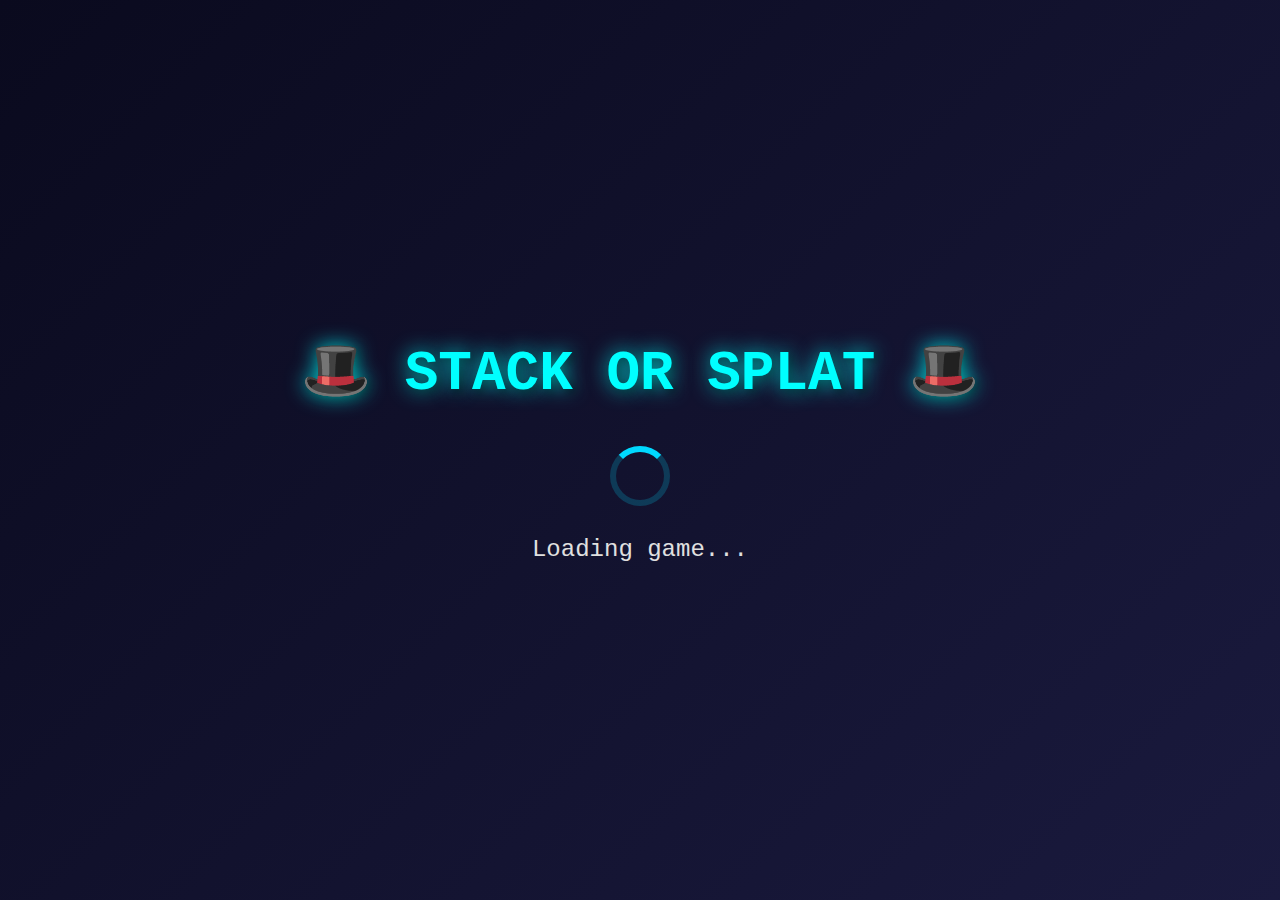
<file: index.html>
<!DOCTYPE html>
<html lang="en">
<head>
    <meta charset="UTF-8">
    <meta name="viewport" content="width=device-width, initial-scale=1.0">
    <title>Stack or Splat</title>
    <link rel="stylesheet" href="css/styles.css">

    <!-- GameDistribution SDK for Rewarded Ads -->
    <script src="https://html5.api.gamedistribution.com/main.min.js"></script>
</head>
<body>
    <!-- Loading Screen (aparece antes do menu) -->
    <div id="loadingScreen">
        <h1>🎩 STACK OR SPLAT 🎩</h1>
        <div class="loading-spinner"></div>
        <p>Loading game...</p>
    </div>

    <div id="menu" class="hidden">
        <h1>🎩 STACK OR SPLAT 🎩</h1>
        <button id="start1PBtn">🎮 1 Player</button>
        <button id="start2PBtn">👥 2 Players</button>
        <button id="instructionsBtn">📖 Instructions</button>
        <div id="instructions" class="hidden">
            <p><strong>1 Player Controls:</strong></p>
            <p>A D / ← → : Move</p>
            <p>W / ↑ / SPACE : Jump</p>
            <p><strong>2 Player Controls:</strong></p>
            <p>P1 (Blue): A D W</p>
            <p>P2 (Red): ← → ↑</p>
            <p>SPACE: Both jump together!</p>
            <p>P : Pause</p>
            <p><strong>Objective:</strong></p>
            <p>Collect coins and go as far as possible!</p>
            <p>Defeat enemies by jumping on them.</p>
            <p><strong>🎩 Hat System:</strong></p>
            <p>• Stack up to 5 hats for extra protection!</p>
            <p>• Each hit removes one hat from the top</p>
            <p>• No hats = Game Over!</p>
            <p>• Find hats on the map (~15% chance per chunk)</p>
            <p><strong>Modifiers (Random Mystery Boxes):</strong></p>
            <p><strong>Positive:</strong></p>
            <p>⬆️ Jump Boost • ⚡ Speed Boost • 🛡️ Shield</p>
            <p>⏫ Double Jump • 🧲 Magnet</p>
            <p><strong>Challenge:</strong></p>
            <p>🔄 Reverse Controls • ❄️ Icy Floor</p>
            <p>🔻 Tiny Player • ⬇️ Heavy</p>
            <p><strong>Dual Effect:</strong></p>
            <p>⚾ Bouncy • ⏰ Time Warp</p>
            <p><strong>Special (2P only):</strong></p>
            <p>🔀 Swap - Instantly swaps player positions!</p>
        </div>
    </div>

    <div id="hud" class="hidden">
        <div id="p1-hud">P1 🏆: <span id="p1-score">0</span> | 🎩 x<span id="p1-hat">1</span></div>
        <div id="p2-hud" style="display:none;">P2 🏆: <span id="p2-score">0</span> | 🎩 x<span id="p2-hat">1</span></div>
        <div>📏 Distance: <span id="distance">0</span>m</div>
    </div>

    <!-- Pause button (visible only during gameplay) -->
    <button id="pauseBtn" class="hidden">⏸️</button>

    <!-- Continue Modal (Rewarded Ad) -->
    <div id="continueModal" class="hidden">
        <div class="modal-content">
            <h2>💀 Continue?</h2>
            <p>Watch an ad to revive with 1 extra life!</p>
            <div class="modal-buttons">
                <button id="watchAdBtn" class="btn-watch-ad">📺 Watch Ad to Revive</button>
                <button id="giveUpBtn" class="btn-give-up">❌ Give Up</button>
            </div>
            <p class="ad-loading hidden">Loading ad...</p>
        </div>
    </div>

    <canvas id="gameCanvas"></canvas>

    <script type="module" src="js/main.js"></script>
</body>
</html>
</file>
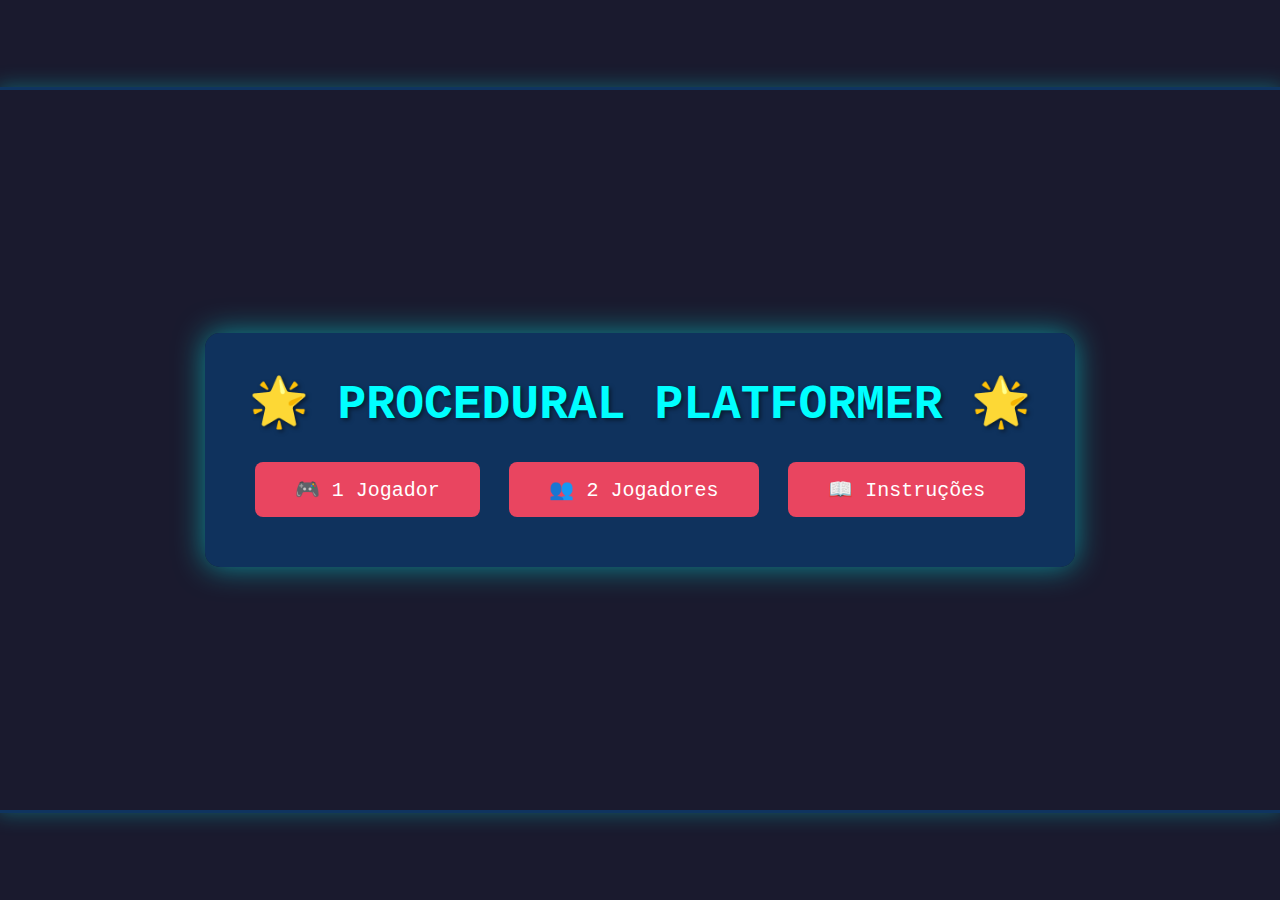
<file: procedural-platformer.html>
<!DOCTYPE html>
<html lang="pt-BR">
<head>
    <meta charset="UTF-8">
    <meta name="viewport" content="width=device-width, initial-scale=1.0">
    <title>Procedural Platformer</title>
    <style>
        * {
            margin: 0;
            padding: 0;
            box-sizing: border-box;
        }

        body {
            overflow: hidden;
            background: #1a1a2e;
            font-family: 'Courier New', monospace;
            display: flex;
            justify-content: center;
            align-items: center;
            height: 100vh;
        }

        #gameCanvas {
            border: 3px solid #0f3460;
            box-shadow: 0 0 20px rgba(0, 255, 255, 0.3);
            image-rendering: pixelated;
            image-rendering: crisp-edges;
        }

        #menu {
            position: absolute;
            background: rgba(15, 52, 96, 0.95);
            padding: 40px;
            border-radius: 15px;
            text-align: center;
            color: #eee;
            box-shadow: 0 0 30px rgba(0, 255, 255, 0.5);
        }

        #menu h1 {
            font-size: 48px;
            margin-bottom: 20px;
            color: #00ffff;
            text-shadow: 2px 2px 4px rgba(0, 0, 0, 0.5);
        }

        #menu button {
            background: #e94560;
            color: white;
            border: none;
            padding: 15px 40px;
            font-size: 20px;
            margin: 10px;
            cursor: pointer;
            border-radius: 8px;
            font-family: 'Courier New', monospace;
            transition: all 0.3s;
        }

        #menu button:hover {
            background: #ff6b81;
            transform: scale(1.05);
        }

        #seedInput {
            margin: 20px 0;
            padding: 10px;
            font-size: 16px;
            width: 200px;
            border: 2px solid #00ffff;
            background: rgba(255, 255, 255, 0.1);
            color: white;
            border-radius: 5px;
        }

        #instructions {
            margin-top: 20px;
            font-size: 14px;
            line-height: 1.6;
        }

        .hidden {
            display: none;
        }

        #hud {
            position: absolute;
            top: 20px;
            left: 20px;
            color: white;
            font-size: 20px;
            text-shadow: 2px 2px 4px rgba(0, 0, 0, 0.8);
            z-index: 10;
        }
    </style>
</head>
<body>
    <div id="menu">
        <h1>🌟 PROCEDURAL PLATFORMER 🌟</h1>
        <button id="start1PBtn">🎮 1 Jogador</button>
        <button id="start2PBtn">👥 2 Jogadores</button>
        <button id="instructionsBtn">📖 Instruções</button>
        <div id="instructions" class="hidden">
            <p><strong>Controles 1 Jogador:</strong></p>
            <p>A D / ← → : Mover</p>
            <p>W / ↑ / ESPAÇO : Pular</p>
            <p><strong>Controles 2 Jogadores:</strong></p>
            <p>P1 (Azul): A D W</p>
            <p>P2 (Vermelho): ← → ↑</p>
            <p>ESPAÇO: Ambos pulam juntos!</p>
            <p>P : Pausar</p>
            <p><strong>Objetivo:</strong></p>
            <p>Colete moedas e chegue o mais longe possível!</p>
            <p>Derrote inimigos pulando sobre eles.</p>
            <p>Evite contato lateral com inimigos!</p>
            <p><strong>Power-ups:</strong></p>
            <p>🔵 Azul: Pulo mais alto (10s)</p>
            <p>🟢 Verde: Velocidade aumentada (10s)</p>
        </div>
    </div>

    <div id="hud" class="hidden">
        <div id="p1-hud">P1 🏆: <span id="p1-score">0</span> | 💖: <span id="p1-lives">3</span></div>
        <div id="p2-hud" style="display:none;">P2 🏆: <span id="p2-score">0</span> | 💖: <span id="p2-lives">3</span></div>
        <div>📏 Distância: <span id="distance">0</span>m</div>
    </div>

    <canvas id="gameCanvas" width="1280" height="720"></canvas>

    <script>
        // ============================================
        // PRNG - Gerador de números pseudo-aleatórios determinístico
        // ============================================
        class Random {
            constructor(seed) {
                this.seed = seed >>> 0; // Garante uint32
            }

            // Mulberry32 - PRNG rápido e simples
            next() {
                let t = this.seed += 0x6D2B79F5;
                t = Math.imul(t ^ t >>> 15, t | 1);
                t ^= t + Math.imul(t ^ t >>> 7, t | 61);
                return ((t ^ t >>> 14) >>> 0) / 4294967296;
            }

            range(min, max) {
                return min + this.next() * (max - min);
            }

            int(min, max) {
                return Math.floor(this.range(min, max + 1));
            }

            choice(array) {
                return array[this.int(0, array.length - 1)];
            }
        }

        // ============================================
        // CONSTANTES E CONFIGURAÇÕES
        // ============================================
        const CONFIG = {
            GRAVITY: 0.6,
            JUMP_STRENGTH: -13,
            MOVE_SPEED: 5,
            FRICTION: 0.85,
            PLAYER_WIDTH: 24,
            PLAYER_HEIGHT: 32,
            TILE_SIZE: 32,
            CHUNK_WIDTH: 30, // tiles por chunk
            VIEW_DISTANCE: 3, // chunks à frente/atrás
            COIN_SIZE: 16,
            ENEMY_SIZE: 28,
            STOMP_THRESHOLD: 0.3, // Velocidade mínima para stomp
        };

        // ============================================
        // GAME STATE
        // ============================================
        const game = {
            canvas: document.getElementById('gameCanvas'),
            ctx: null,
            width: 1280,
            height: 720,
            state: 'menu', // 'menu', 'playing', 'paused', 'gameover'
            seed: 0,
            random: null,
            keys: {},
            camera: { x: 0, y: 0, targetX: 0 },
            player: null,
            player2: null,
            twoPlayerMode: false,
            chunks: new Map(),
            entities: [],
            coins: [],
            enemies: [],
            powerups: [],
            particles: [],
            floatingTexts: [],
            score: 0,
            lives: 3,
            distance: 0,
            difficulty: 0,
            stats: {
                coinsCollected: 0,
                enemiesDefeated: 0,
                powerupsCollected: 0,
                lastDistance: 0
            },
            lastTime: 0,
            deltaTime: 0,
            devMode: {
                enabled: false,
                noclip: false,
                showHitboxes: false,
                showGrid: false,
                showInfo: true,
                invincible: false,
                flySpeed: 10,
                timeScale: 1.0,
                gravityEnabled: true,
                keySequence: [],
                lastKeyTime: 0
            }
        };

        // ============================================
        // PLAYER
        // ============================================
        class Player {
            constructor(x, y, playerNumber = 1) {
                this.x = x;
                this.y = y;
                this.vx = 0;
                this.vy = 0;
                this.width = CONFIG.PLAYER_WIDTH;
                this.height = CONFIG.PLAYER_HEIGHT;
                this.grounded = false;
                this.jumping = false;
                this.invulnerable = false;
                this.invulnerableTime = 0;
                this.jumpBoost = 1;
                this.jumpBoostTime = 0;
                this.speedBoost = 1;
                this.speedBoostTime = 0;

                // Multiplayer: definir número do jogador e controles
                this.playerNumber = playerNumber;
                this.color = playerNumber === 1 ? '#00d9ff' : '#ff6b6b';
                this.controls = playerNumber === 1 ?
                    { left: 'a', right: 'd', up: 'w' } :
                    { left: 'ArrowLeft', right: 'ArrowRight', up: 'ArrowUp' };

                // Stats individuais por jogador
                this.lives = 3;
                this.score = 0;
            }

            update() {
                // Atualizar power-ups
                if (this.jumpBoostTime > 0) {
                    this.jumpBoostTime--;
                    if (this.jumpBoostTime <= 0) {
                        this.jumpBoost = 1;
                    }
                }

                if (this.speedBoostTime > 0) {
                    this.speedBoostTime--;
                    if (this.speedBoostTime <= 0) {
                        this.speedBoost = 1;
                    }
                }

                // DEV MODE: Controles especiais
                if (game.devMode.enabled && game.devMode.noclip) {
                    const flySpeed = game.devMode.flySpeed;

                    // Voo livre (ignora física)
                    this.vx = 0;
                    this.vy = 0;

                    if (game.keys[this.controls.left]) {
                        this.x -= flySpeed;
                    }
                    if (game.keys[this.controls.right]) {
                        this.x += flySpeed;
                    }
                    if (game.keys[this.controls.up]) {
                        this.y -= flySpeed;
                    }
                    if (game.keys['s'] || game.keys['ArrowDown']) {
                        this.y += flySpeed;
                    }

                    // Não aplicar gravidade ou colisões no noclip
                    return;
                }

                // Controles normais
                let moveSpeed = CONFIG.MOVE_SPEED * this.speedBoost;
                if (game.devMode.enabled) moveSpeed *= 2; // Velocidade dobrada em dev mode

                if (game.keys[this.controls.left]) {
                    this.vx = -moveSpeed;
                } else if (game.keys[this.controls.right]) {
                    this.vx = moveSpeed;
                } else {
                    this.vx *= CONFIG.FRICTION;
                }

                // Pulo individual (W ou Seta para cima)
                if (game.keys[this.controls.up] && this.grounded && !this.jumping) {
                    let jumpStrength = CONFIG.JUMP_STRENGTH * this.jumpBoost;
                    if (game.devMode.enabled) jumpStrength *= 1.5; // Super pulo em dev mode
                    this.vy = jumpStrength;
                    this.jumping = true;
                    this.grounded = false;
                }

                // Pulo conjunto (ESPAÇO faz ambos pularem)
                if (game.keys[' '] && this.grounded && !this.jumping) {
                    let jumpStrength = CONFIG.JUMP_STRENGTH * this.jumpBoost;
                    if (game.devMode.enabled) jumpStrength *= 1.5;
                    this.vy = jumpStrength;
                    this.jumping = true;
                    this.grounded = false;
                }

                if (!game.keys[this.controls.up] && !game.keys[' ']) {
                    this.jumping = false;
                }

                // Gravidade (pode ser desativada em dev mode)
                if (game.devMode.gravityEnabled) {
                    this.vy += CONFIG.GRAVITY;
                }

                // Limites de velocidade
                if (this.vy > 20) this.vy = 20;

                // Atualizar posição
                this.x += this.vx;
                this.y += this.vy;

                // Colisões com terreno
                this.grounded = false;
                this.handleCollisions();

                // Limites do mundo
                if (this.y > game.height + 100) {
                    this.die();
                }

                // Invulnerabilidade
                if (this.invulnerable) {
                    this.invulnerableTime--;
                    if (this.invulnerableTime <= 0) {
                        this.invulnerable = false;
                    }
                }

                // Atualizar distância e pontuar (baseado no jogador mais à direita)
                const rightmostX = game.twoPlayerMode && game.player2 ?
                    Math.max(game.player.x, game.player2.x) :
                    this.x;

                const newDistance = Math.floor(rightmostX / CONFIG.TILE_SIZE);
                if (newDistance > game.distance) {
                    const distanceDiff = newDistance - game.distance;
                    // Jogador mais à direita ganha os pontos de distância
                    if (game.twoPlayerMode && game.player2) {
                        if (game.player.x > game.player2.x) {
                            game.player.score += distanceDiff;
                        } else {
                            game.player2.score += distanceDiff;
                        }
                    } else {
                        this.score += distanceDiff;
                    }
                    game.distance = newDistance;
                }
                game.difficulty = Math.floor(game.distance / 100); // Aumenta a cada 100 tiles
            }

            handleCollisions() {
                const startChunk = Math.floor((this.x - 200) / (CONFIG.CHUNK_WIDTH * CONFIG.TILE_SIZE));
                const endChunk = Math.floor((this.x + 200) / (CONFIG.CHUNK_WIDTH * CONFIG.TILE_SIZE));

                for (let chunkIdx = startChunk; chunkIdx <= endChunk; chunkIdx++) {
                    const chunk = game.chunks.get(chunkIdx);
                    if (!chunk) continue;

                    chunk.platforms.forEach(platform => {
                        if (this.intersects(platform)) {
                            // Detectar de que lado veio a colisão
                            const overlapLeft = (this.x + this.width) - platform.x;
                            const overlapRight = (platform.x + platform.width) - this.x;
                            const overlapTop = (this.y + this.height) - platform.y;
                            const overlapBottom = (platform.y + platform.height) - this.y;

                            const minOverlap = Math.min(overlapLeft, overlapRight, overlapTop, overlapBottom);

                            // Colisão vertical
                            if (minOverlap === overlapTop && this.vy > 0) {
                                this.y = platform.y - this.height;
                                this.vy = 0;
                                this.grounded = true;
                            }
                            // Head bump
                            else if (minOverlap === overlapBottom && this.vy < 0) {
                                this.y = platform.y + platform.height;
                                this.vy = 0;
                            }
                            // Colisão horizontal
                            else if (minOverlap === overlapLeft) {
                                this.x = platform.x - this.width;
                                this.vx = 0;
                            }
                            else if (minOverlap === overlapRight) {
                                this.x = platform.x + platform.width;
                                this.vx = 0;
                            }
                        }
                    });
                }
            }

            intersects(rect) {
                return this.x < rect.x + rect.width &&
                       this.x + this.width > rect.x &&
                       this.y < rect.y + rect.height &&
                       this.y + this.height > rect.y;
            }

            takeDamage() {
                if (this.invulnerable) return;
                if (game.devMode.enabled && game.devMode.invincible) return; // Dev Mode: invencível

                this.lives--;

                // Atualizar HUD apropriado
                if (this.playerNumber === 1) {
                    document.getElementById('p1-lives').textContent = this.lives;
                } else {
                    document.getElementById('p2-lives').textContent = this.lives;
                }

                if (this.lives <= 0) {
                    this.die();
                } else {
                    this.invulnerable = true;
                    this.invulnerableTime = 90; // 1.5 segundos a 60fps
                    this.vy = CONFIG.JUMP_STRENGTH * 0.7;
                }
            }

            die() {
                if (game.devMode.enabled && game.devMode.invincible) return; // Dev Mode: não morre

                // Em modo 2 jogadores, verificar se o outro ainda está vivo
                if (game.twoPlayerMode) {
                    const otherPlayer = this.playerNumber === 1 ? game.player2 : game.player;
                    if (otherPlayer && otherPlayer.lives > 0) {
                        // Outro jogador ainda vivo, não game over
                        console.log(`Player ${this.playerNumber} morreu, mas Player ${otherPlayer.playerNumber} continua!`);
                        this.lives = 0;
                        // Jogador morto continua no jogo mas não pode mais ser controlado
                        return;
                    }
                }

                // Game over (modo 1P ou ambos morreram em 2P)
                game.state = 'gameover';
                showGameOver();
            }

            draw(ctx) {
                // Efeito de piscar quando invulnerável
                if (this.invulnerable && Math.floor(this.invulnerableTime / 5) % 2 === 0) {
                    return;
                }

                const screenX = this.x - game.camera.x;
                const screenY = this.y - game.camera.y;

                // Aura de power-up
                if (this.jumpBoostTime > 0) {
                    ctx.fillStyle = 'rgba(0, 217, 255, 0.3)';
                    ctx.shadowColor = '#00d9ff';
                    ctx.shadowBlur = 10;
                    ctx.fillRect(screenX - 2, screenY - 2, this.width + 4, this.height + 4);
                    ctx.shadowBlur = 0;
                }
                if (this.speedBoostTime > 0) {
                    ctx.fillStyle = 'rgba(0, 255, 136, 0.3)';
                    ctx.shadowColor = '#00ff88';
                    ctx.shadowBlur = 10;
                    ctx.fillRect(screenX - 2, screenY - 2, this.width + 4, this.height + 4);
                    ctx.shadowBlur = 0;
                }

                // Corpo do jogador (cor baseada no número do jogador)
                ctx.fillStyle = this.color;
                ctx.fillRect(screenX, screenY, this.width, this.height);

                // Olhos
                ctx.fillStyle = '#ffffff';
                ctx.fillRect(screenX + 6, screenY + 8, 4, 4);
                ctx.fillRect(screenX + 14, screenY + 8, 4, 4);

                // Pupilas
                ctx.fillStyle = '#000000';
                ctx.fillRect(screenX + 8, screenY + 9, 2, 2);
                ctx.fillRect(screenX + 16, screenY + 9, 2, 2);

                // Boca - oval quando pulando/caindo
                ctx.fillStyle = '#000000';
                if (!this.grounded || Math.abs(this.vy) > 0.5) {
                    // Boca oval (aberta) - usando ellipse
                    ctx.beginPath();
                    ctx.ellipse(
                        screenX + 12,  // centro X
                        screenY + 20,  // centro Y
                        4,             // raio X
                        6,             // raio Y (maior = mais oval)
                        0, 0, Math.PI * 2
                    );
                    ctx.fill();
                } else {
                    // Boca normal (linha)
                    ctx.fillRect(screenX + 8, screenY + 18, 8, 2);
                }
            }
        }

        // ============================================
        // ENEMY
        // ============================================
        class Enemy {
            constructor(x, y, platformWidth, platformY) {
                this.x = x;
                this.y = y;
                this.width = CONFIG.ENEMY_SIZE;
                this.height = CONFIG.ENEMY_SIZE;
                this.vx = 1.5;
                this.vy = 0;
                this.platformX = x;
                this.platformWidth = platformWidth;
                this.platformY = platformY; // Guardar Y da plataforma
                this.alive = true;
                this.grounded = false;
            }

            update() {
                if (!this.alive) return;

                // Detectar borda antes de cair (edge detection)
                const checkDistance = 5; // pixels à frente para verificar
                const futureX = this.vx > 0 ? this.x + this.width + checkDistance : this.x - checkDistance;
                const futureY = this.y + this.height + 5; // Um pouco abaixo dos pés

                // Verificar se há chão à frente
                let hasGroundAhead = false;
                const startChunk = Math.floor((futureX - 50) / (CONFIG.CHUNK_WIDTH * CONFIG.TILE_SIZE));
                const endChunk = Math.floor((futureX + 50) / (CONFIG.CHUNK_WIDTH * CONFIG.TILE_SIZE));

                for (let chunkIdx = startChunk; chunkIdx <= endChunk; chunkIdx++) {
                    const chunk = game.chunks.get(chunkIdx);
                    if (!chunk) continue;

                    for (let platform of chunk.platforms) {
                        // Verificar se há plataforma à frente e abaixo dos pés
                        if (futureX > platform.x &&
                            futureX < platform.x + platform.width &&
                            futureY > platform.y - 10 &&
                            futureY < platform.y + platform.height) {
                            hasGroundAhead = true;
                            break;
                        }
                    }
                    if (hasGroundAhead) break;
                }

                // Virar se não houver chão à frente (evitar cair)
                if (!hasGroundAhead) {
                    this.vx *= -1;
                }

                // Movimento horizontal
                this.x += this.vx;

                // Patrulha na plataforma (inverter direção nas bordas)
                if (this.x <= this.platformX || this.x + this.width >= this.platformX + this.platformWidth) {
                    this.vx *= -1;
                    this.x = Math.max(this.platformX, Math.min(this.x, this.platformX + this.platformWidth - this.width));
                }

                // Gravidade
                this.vy += CONFIG.GRAVITY;
                this.y += this.vy;

                // Colisão com plataformas
                this.grounded = false;
                this.handlePlatformCollisions();

                // Limitar vy
                if (this.vy > 10) this.vy = 10;

                // Remover se cair do mundo
                if (this.y > game.height + 100) {
                    this.alive = false;
                }

                // Colisão com Player 1
                if (this.intersects(game.player)) {
                    // Detectar stomp (jogador caindo sobre o inimigo)
                    if (game.player.vy > CONFIG.STOMP_THRESHOLD &&
                        game.player.y + game.player.height < this.y + this.height * 0.5) {
                        this.alive = false;
                        game.player.vy = CONFIG.JUMP_STRENGTH * 0.5; // Mini bounce

                        // Adicionar pontos por derrotar inimigo
                        game.player.score += 50;
                        game.stats.enemiesDefeated++;
                        createFloatingText('+50', this.x + this.width / 2, this.y, '#ffff00');

                        createParticles(this.x + this.width / 2, this.y + this.height / 2, '#ff6b6b', 8);
                    } else {
                        // Jogador toma dano
                        game.player.takeDamage();
                    }
                }

                // Colisão com Player 2 (se existir)
                if (game.player2 && this.alive && this.intersects(game.player2)) {
                    // Detectar stomp (jogador caindo sobre o inimigo)
                    if (game.player2.vy > CONFIG.STOMP_THRESHOLD &&
                        game.player2.y + game.player2.height < this.y + this.height * 0.5) {
                        this.alive = false;
                        game.player2.vy = CONFIG.JUMP_STRENGTH * 0.5; // Mini bounce

                        // Adicionar pontos por derrotar inimigo
                        game.player2.score += 50;
                        game.stats.enemiesDefeated++;
                        createFloatingText('+50', this.x + this.width / 2, this.y, '#ffff00');

                        createParticles(this.x + this.width / 2, this.y + this.height / 2, '#ff6b6b', 8);
                    } else {
                        // Jogador toma dano
                        game.player2.takeDamage();
                    }
                }

            }

            handlePlatformCollisions() {
                const startChunk = Math.floor((this.x - 200) / (CONFIG.CHUNK_WIDTH * CONFIG.TILE_SIZE));
                const endChunk = Math.floor((this.x + 200) / (CONFIG.CHUNK_WIDTH * CONFIG.TILE_SIZE));

                for (let chunkIdx = startChunk; chunkIdx <= endChunk; chunkIdx++) {
                    const chunk = game.chunks.get(chunkIdx);
                    if (!chunk) continue;

                    chunk.platforms.forEach(platform => {
                        if (this.intersectsPlatform(platform)) {
                            const overlapLeft = (this.x + this.width) - platform.x;
                            const overlapRight = (platform.x + platform.width) - this.x;
                            const overlapTop = (this.y + this.height) - platform.y;
                            const overlapBottom = (platform.y + platform.height) - this.y;

                            const minOverlap = Math.min(overlapLeft, overlapRight, overlapTop, overlapBottom);

                            // Colisão de cima (pousar na plataforma)
                            if (minOverlap === overlapTop && this.vy >= 0) {
                                this.y = platform.y - this.height;
                                this.vy = 0;
                                this.grounded = true;
                            }
                        }
                    });
                }
            }

            intersectsPlatform(platform) {
                return this.x < platform.x + platform.width &&
                       this.x + this.width > platform.x &&
                       this.y < platform.y + platform.height &&
                       this.y + this.height > platform.y;
            }

            intersects(player) {
                return this.x < player.x + player.width &&
                       this.x + this.width > player.x &&
                       this.y < player.y + player.height &&
                       this.y + this.height > player.y;
            }

            draw(ctx) {
                if (!this.alive) return;

                const screenX = this.x - game.camera.x;
                const screenY = this.y - game.camera.y;

                // Corpo do inimigo (vermelho)
                ctx.fillStyle = '#ff6b6b';
                ctx.fillRect(screenX, screenY, this.width, this.height);

                // Olhos
                ctx.fillStyle = '#ffffff';
                ctx.fillRect(screenX + 6, screenY + 8, 4, 6);
                ctx.fillRect(screenX + 18, screenY + 8, 4, 6);

                // Pupilas
                ctx.fillStyle = '#000000';
                ctx.fillRect(screenX + 8, screenY + 10, 2, 2);
                ctx.fillRect(screenX + 20, screenY + 10, 2, 2);

                // Dentes
                ctx.fillStyle = '#ffffff';
                for (let i = 0; i < 4; i++) {
                    ctx.fillRect(screenX + 6 + i * 4, screenY + 20, 3, 4);
                }
            }
        }

        // ============================================
        // COIN
        // ============================================
        class Coin {
            constructor(x, y) {
                this.x = x;
                this.y = y;
                this.width = CONFIG.COIN_SIZE;
                this.height = CONFIG.COIN_SIZE;
                this.collected = false;
                this.rotation = 0;
            }

            update() {
                if (this.collected) return;

                this.rotation += 0.05;

                // Colisão com Player 1
                if (this.intersects(game.player)) {
                    this.collected = true;
                    game.player.score += 10;
                    game.stats.coinsCollected++;
                    createFloatingText('+10', this.x + this.width / 2, this.y, '#ffd700');
                    createParticles(this.x + this.width / 2, this.y + this.height / 2, '#ffd700', 6);
                }

                // Colisão com Player 2 (se existir)
                if (game.player2 && !this.collected && this.intersects(game.player2)) {
                    this.collected = true;
                    game.player2.score += 10;
                    game.stats.coinsCollected++;
                    createFloatingText('+10', this.x + this.width / 2, this.y, '#ffd700');
                    createParticles(this.x + this.width / 2, this.y + this.height / 2, '#ffd700', 6);
                }
            }

            intersects(player) {
                return this.x < player.x + player.width &&
                       this.x + this.width > player.x &&
                       this.y < player.y + player.height &&
                       this.y + this.height > player.y;
            }

            draw(ctx) {
                if (this.collected) return;

                const screenX = this.x - game.camera.x + this.width / 2;
                const screenY = this.y - game.camera.y + this.height / 2;

                ctx.save();
                ctx.translate(screenX, screenY);
                ctx.rotate(this.rotation);

                // Moeda dourada
                ctx.fillStyle = '#ffd700';
                ctx.fillRect(-this.width / 2, -this.height / 2, this.width, this.height);

                // Brilho
                ctx.fillStyle = '#ffed4e';
                ctx.fillRect(-this.width / 3, -this.height / 3, this.width / 1.5, this.height / 1.5);

                ctx.restore();
            }
        }

        // ============================================
        // POWER-UP
        // ============================================
        class PowerUp {
            constructor(x, y, type) {
                this.x = x;
                this.y = y;
                this.width = 20;
                this.height = 20;
                this.type = type; // 'jump' ou 'speed'
                this.collected = false;
                this.rotation = 0;
                this.pulseTime = 0;
            }

            update() {
                if (this.collected) return;

                this.rotation += 0.03;
                this.pulseTime += 0.1;

                // Colisão com Player 1
                if (this.intersects(game.player)) {
                    this.collected = true;
                    this.applyEffect(game.player);

                    // Adicionar pontos por coletar power-up
                    game.player.score += 25;
                    game.stats.powerupsCollected++;

                    const color = this.type === 'jump' ? '#00d9ff' : '#00ff88';
                    createFloatingText('+25', this.x + this.width / 2, this.y, color);
                    createParticles(this.x + this.width / 2, this.y + this.height / 2, color, 12);
                }

                // Colisão com Player 2 (se existir)
                if (game.player2 && !this.collected && this.intersects(game.player2)) {
                    this.collected = true;
                    this.applyEffect(game.player2);

                    // Adicionar pontos por coletar power-up
                    game.player2.score += 25;
                    game.stats.powerupsCollected++;

                    const color = this.type === 'jump' ? '#00d9ff' : '#00ff88';
                    createFloatingText('+25', this.x + this.width / 2, this.y, color);
                    createParticles(this.x + this.width / 2, this.y + this.height / 2, color, 12);
                }
            }

            applyEffect(player) {
                if (this.type === 'jump') {
                    // Aumentar força do pulo por 10 segundos
                    player.jumpBoost = 1.4; // 40% mais forte
                    player.jumpBoostTime = 600; // 10 segundos a 60fps
                } else if (this.type === 'speed') {
                    // Aumentar velocidade por 10 segundos
                    player.speedBoost = 1.5; // 50% mais rápido
                    player.speedBoostTime = 600; // 10 segundos a 60fps
                }
            }

            intersects(player) {
                return this.x < player.x + player.width &&
                       this.x + this.width > player.x &&
                       this.y < player.y + player.height &&
                       this.y + this.height > player.y;
            }

            draw(ctx) {
                if (this.collected) return;

                const screenX = this.x - game.camera.x + this.width / 2;
                const screenY = this.y - game.camera.y + this.height / 2;

                // Efeito de pulso
                const pulse = 1 + Math.sin(this.pulseTime) * 0.2;
                const size = this.width * pulse;

                ctx.save();
                ctx.translate(screenX, screenY);
                ctx.rotate(this.rotation);

                // Cor baseada no tipo
                if (this.type === 'jump') {
                    // Azul brilhante
                    ctx.fillStyle = '#00d9ff';
                    ctx.shadowColor = '#00d9ff';
                    ctx.shadowBlur = 15;
                } else {
                    // Verde brilhante
                    ctx.fillStyle = '#00ff88';
                    ctx.shadowColor = '#00ff88';
                    ctx.shadowBlur = 15;
                }

                // Desenhar círculo
                ctx.beginPath();
                ctx.arc(0, 0, size / 2, 0, Math.PI * 2);
                ctx.fill();

                // Anel interno
                ctx.fillStyle = 'rgba(255, 255, 255, 0.6)';
                ctx.beginPath();
                ctx.arc(0, 0, size / 3, 0, Math.PI * 2);
                ctx.fill();

                ctx.restore();
            }
        }

        // ============================================
        // FLOATING TEXT (Feedback de Pontos)
        // ============================================
        class FloatingText {
            constructor(text, x, y, color) {
                this.text = text;
                this.x = x;
                this.y = y;
                this.vy = -2; // Sobe
                this.life = 60; // 1 segundo a 60fps
                this.maxLife = 60;
                this.color = color;
            }

            update() {
                this.y += this.vy;
                this.life--;
            }

            draw(ctx) {
                const screenX = this.x - game.camera.x;
                const screenY = this.y - game.camera.y;
                const alpha = this.life / this.maxLife;

                ctx.save();
                ctx.font = 'bold 20px monospace';
                ctx.fillStyle = this.color;
                ctx.strokeStyle = '#000000';
                ctx.lineWidth = 3;
                ctx.globalAlpha = alpha;

                // Contorno
                ctx.strokeText(this.text, screenX, screenY);
                // Texto
                ctx.fillText(this.text, screenX, screenY);

                ctx.restore();
            }
        }

        // Helper para criar textos flutuantes
        function createFloatingText(text, x, y, color) {
            game.floatingTexts.push(new FloatingText(text, x, y, color));
        }

        // ============================================
        // PARTICLE
        // ============================================
        class Particle {
            constructor(x, y, color) {
                this.x = x;
                this.y = y;
                this.vx = (Math.random() - 0.5) * 6;
                this.vy = (Math.random() - 0.5) * 6 - 2;
                this.life = 30;
                this.maxLife = 30;
                this.color = color;
                this.size = Math.random() * 4 + 2;
            }

            update() {
                this.x += this.vx;
                this.y += this.vy;
                this.vy += 0.3;
                this.life--;
            }

            draw(ctx) {
                const screenX = this.x - game.camera.x;
                const screenY = this.y - game.camera.y;
                const alpha = this.life / this.maxLife;

                ctx.fillStyle = this.color;
                ctx.globalAlpha = alpha;
                ctx.fillRect(screenX, screenY, this.size, this.size);
                ctx.globalAlpha = 1;
            }
        }

        // ============================================
        // HELPERS DE COLISÃO (para geração de itens)
        // ============================================

        // Verifica se dois retângulos se sobrepõem (AABB collision)
        function checkOverlap(x1, y1, w1, h1, x2, y2, w2, h2, margin = 10) {
            return !(x1 + w1 + margin < x2 ||
                     x2 + w2 + margin < x1 ||
                     y1 + h1 + margin < y2 ||
                     y2 + h2 + margin < y1);
        }

        // Verifica se um item pode ser colocado sem colidir com existentes
        function canPlaceItem(newX, newY, newW, newH, existingItems) {
            for (let item of existingItems) {
                const itemW = item.width || item.size || CONFIG.COIN_SIZE;
                const itemH = item.height || item.size || CONFIG.COIN_SIZE;

                if (checkOverlap(newX, newY, newW, newH, item.x, item.y, itemW, itemH)) {
                    return false;
                }
            }
            return true;
        }

        // ============================================
        // CHUNK (Geração Procedural)
        // ============================================
        class Chunk {
            constructor(index, random) {
                this.index = index;
                this.x = index * CONFIG.CHUNK_WIDTH * CONFIG.TILE_SIZE;
                this.platforms = [];
                this.coins = [];
                this.enemies = [];
                this.powerups = [];

                this.generate(random);
            }

            generate(rng) {
                const tileSize = CONFIG.TILE_SIZE;
                const chunkWidth = CONFIG.CHUNK_WIDTH * tileSize;
                const startX = this.x;

                // Dificuldade baseada no índice do chunk
                const difficulty = Math.min(this.index / 10, 3);

                // Dificuldade progressiva para tamanho das plataformas
                // Reduz de 8 tiles até 1.5x o tamanho do jogador ao longo de 20 chunks
                const minPlatformSize = CONFIG.PLAYER_WIDTH * 1.5; // 36 pixels (1.5x jogador)
                const maxPlatformSize = tileSize * 8; // 256 pixels
                const progressionRate = Math.min(this.index / 20, 1); // 0 a 1 ao longo de 20 chunks (mais rápido!)

                // Interpolar entre max e min baseado na progressão
                const currentMaxSize = maxPlatformSize - (maxPlatformSize - minPlatformSize) * progressionRate;
                const currentMinSize = Math.max(minPlatformSize, tileSize * 3 - (tileSize * 1.5 * progressionRate));

                // Gerar terreno base
                let lastHeight = game.height - 150 - rng.range(-50, 50);
                let x = startX;

                while (x < startX + chunkWidth) {
                    // Tamanho do próximo platô (progressivamente menor)
                    const plateauWidth = Math.max(
                        minPlatformSize,
                        rng.range(currentMinSize, currentMaxSize)
                    );

                    // Criar plataforma
                    const platform = {
                        x: x,
                        y: lastHeight,
                        width: plateauWidth,
                        height: tileSize * 3,
                        type: 'ground'
                    };

                    // Verificar se não colide com a plataforma anterior (casos extremos de altura)
                    let canPlace = true;
                    if (this.platforms.length > 0) {
                        const lastPlatform = this.platforms[this.platforms.length - 1];
                        // Apenas verificar se estão muito próximas horizontalmente
                        if (Math.abs(platform.x - lastPlatform.x) < plateauWidth + lastPlatform.width) {
                            if (checkOverlap(
                                platform.x, platform.y, platform.width, platform.height,
                                lastPlatform.x, lastPlatform.y, lastPlatform.width, lastPlatform.height,
                                0 // Sem margem, apenas detectar overlap real
                            )) {
                                // Se colidir, ajustar altura para não sobrepor
                                if (lastHeight < lastPlatform.y) {
                                    lastHeight = lastPlatform.y - tileSize * 4; // Forçar ficar acima
                                } else {
                                    lastHeight = lastPlatform.y + lastPlatform.height + tileSize; // Forçar ficar abaixo
                                }
                                platform.y = lastHeight;
                            }
                        }
                    }

                    this.platforms.push(platform);

                    // Array para rastrear itens nesta plataforma (evitar colisões)
                    const platformItems = [];

                    // Adicionar inimigo primeiro (começa no chunk 1, 50% de chance)
                    let hasEnemy = false;
                    if (rng.next() > 0.5 && this.index >= 1 && plateauWidth > CONFIG.ENEMY_SIZE * 2) {
                        const enemyX = x + plateauWidth / 2 - CONFIG.ENEMY_SIZE / 2;
                        const enemyY = lastHeight - CONFIG.ENEMY_SIZE;
                        const enemy = new Enemy(enemyX, enemyY, plateauWidth, lastHeight);
                        this.enemies.push(enemy);
                        // Adicionar ao rastreador de colisões
                        platformItems.push({
                            x: enemyX,
                            y: enemyY,
                            width: CONFIG.ENEMY_SIZE,
                            height: CONFIG.ENEMY_SIZE
                        });
                        hasEnemy = true;
                    }

                    // Adicionar moedas na plataforma (evitando inimigo)
                    if (rng.next() > 0.5) {
                        const numCoins = rng.int(2, 5);
                        let coinsPlaced = 0;

                        // Tentar colocar moedas
                        for (let i = 0; i < numCoins && coinsPlaced < numCoins; i++) {
                            // Se tem inimigo, evitar centro (usar laterais)
                            let coinX;
                            if (hasEnemy) {
                                // Dividir plataforma em zonas laterais
                                const zone = i % 2; // Alterna entre esquerda e direita
                                if (zone === 0) {
                                    // Zona esquerda (0-40%)
                                    coinX = x + rng.range(CONFIG.COIN_SIZE, plateauWidth * 0.4);
                                } else {
                                    // Zona direita (60-100%)
                                    coinX = x + rng.range(plateauWidth * 0.6, plateauWidth - CONFIG.COIN_SIZE);
                                }
                            } else {
                                // Sem inimigo, distribuir uniformemente
                                coinX = x + (i + 1) * (plateauWidth / (numCoins + 1));
                            }

                            const coinY = lastHeight - tileSize * 2;

                            // Verificar se não colide com outros itens
                            if (canPlaceItem(coinX, coinY, CONFIG.COIN_SIZE, CONFIG.COIN_SIZE, platformItems)) {
                                const coin = new Coin(coinX, coinY);
                                this.coins.push(coin);
                                platformItems.push({
                                    x: coinX,
                                    y: coinY,
                                    width: CONFIG.COIN_SIZE,
                                    height: CONFIG.COIN_SIZE
                                });
                                coinsPlaced++;
                            }
                        }
                    }

                    x += plateauWidth;

                    // Gap entre plataformas
                    const gap = rng.range(
                        tileSize * (2 + difficulty * 0.5),
                        tileSize * (4 + difficulty)
                    );
                    x += gap;

                    // Próxima altura (limitada para ser alcançável)
                    const maxHeightDiff = tileSize * 2; // Diferença máxima de altura
                    lastHeight += rng.range(-maxHeightDiff, maxHeightDiff);

                    // Limites de altura
                    lastHeight = Math.max(game.height / 3, Math.min(game.height - 100, lastHeight));
                }

                // Adicionar algumas plataformas flutuantes (sem sobreposição)
                if (rng.next() > 0.6) {
                    const numFloating = rng.int(1, 3);
                    let floatingAttempts = 0;
                    let floatingPlaced = 0;

                    while (floatingPlaced < numFloating && floatingAttempts < numFloating * 5) {
                        const floatingX = startX + rng.range(tileSize * 5, chunkWidth - tileSize * 5);
                        const floatingY = game.height * 0.3 + rng.range(0, game.height * 0.3);
                        const floatingWidth = tileSize * rng.int(3, 6);

                        const newFloating = {
                            x: floatingX,
                            y: floatingY,
                            width: floatingWidth,
                            height: tileSize,
                            type: 'floating'
                        };

                        // Verificar se não colide com outras plataformas
                        let collides = false;
                        for (let platform of this.platforms) {
                            // Adicionar margem de segurança de 20px
                            if (checkOverlap(
                                newFloating.x, newFloating.y, newFloating.width, newFloating.height,
                                platform.x, platform.y, platform.width, platform.height,
                                20
                            )) {
                                collides = true;
                                break;
                            }
                        }

                        if (!collides) {
                            this.platforms.push(newFloating);
                            floatingPlaced++;

                            // Adicionar apenas 1 item por plataforma flutuante
                            // Escolher aleatoriamente: moeda OU nada (50% de chance)
                            if (rng.next() > 0.5) {
                                const itemX = floatingX + floatingWidth / 2 - CONFIG.COIN_SIZE / 2;
                                const itemY = floatingY - tileSize * 1.5;

                                // Sempre moeda em plataforma flutuante
                                this.coins.push(new Coin(itemX, itemY));
                            }
                        }

                        floatingAttempts++;
                    }
                }

                // Adicionar power-ups raramente (15% de chance por chunk)
                if (rng.next() > 0.85 && this.index > 0) {
                    // Criar lista de todos os itens já colocados (para verificar colisões)
                    const allItems = [];

                    // Adicionar todas as moedas
                    this.coins.forEach(coin => {
                        allItems.push({
                            x: coin.x,
                            y: coin.y,
                            width: CONFIG.COIN_SIZE,
                            height: CONFIG.COIN_SIZE
                        });
                    });

                    // Adicionar todos os inimigos
                    this.enemies.forEach(enemy => {
                        allItems.push({
                            x: enemy.x,
                            y: enemy.y,
                            width: CONFIG.ENEMY_SIZE,
                            height: CONFIG.ENEMY_SIZE
                        });
                    });

                    // Tentar encontrar uma plataforma válida (sem inimigos)
                    if (this.platforms.length > 0) {
                        let attempts = 0;
                        let placed = false;

                        while (attempts < 5 && !placed) {
                            const platform = this.platforms[rng.int(0, this.platforms.length - 1)];

                            // Escolher tipo de power-up aleatoriamente
                            const type = rng.next() > 0.5 ? 'jump' : 'speed';
                            const powerupX = platform.x + platform.width / 2 - 10;
                            const powerupY = platform.y - 40;

                            // Verificar se não colide com outros itens
                            if (canPlaceItem(powerupX, powerupY, 20, 20, allItems)) {
                                this.powerups.push(new PowerUp(powerupX, powerupY, type));
                                placed = true;
                            }

                            attempts++;
                        }
                    }
                }
            }

            draw(ctx) {
                this.platforms.forEach(platform => {
                    const screenX = platform.x - game.camera.x;
                    const screenY = platform.y - game.camera.y;

                    // Cor baseada no tipo
                    if (platform.type === 'floating') {
                        ctx.fillStyle = '#8b5cf6';
                    } else {
                        ctx.fillStyle = '#2ecc71';
                    }

                    ctx.fillRect(screenX, screenY, platform.width, platform.height);

                    // Borda superior mais clara
                    ctx.fillStyle = platform.type === 'floating' ? '#a78bfa' : '#52d681';
                    ctx.fillRect(screenX, screenY, platform.width, 4);
                });
            }
        }

        // ============================================
        // GERAÇÃO E GESTÃO DE CHUNKS
        // ============================================
        function updateChunks() {
            // No modo 2 jogadores, considerar o jogador mais à direita
            let referenceX = game.player.x;
            if (game.twoPlayerMode && game.player2 && game.player2.lives > 0) {
                referenceX = Math.max(game.player.x, game.player2.x);
            }

            const playerChunk = Math.floor(referenceX / (CONFIG.CHUNK_WIDTH * CONFIG.TILE_SIZE));

            // Gerar chunks à frente e atrás
            for (let i = playerChunk - CONFIG.VIEW_DISTANCE; i <= playerChunk + CONFIG.VIEW_DISTANCE; i++) {
                if (!game.chunks.has(i)) {
                    // Criar seed única para este chunk baseada na seed global
                    const chunkRandom = new Random(game.seed + i * 1000);
                    const chunk = new Chunk(i, chunkRandom);
                    game.chunks.set(i, chunk);

                    // Adicionar entidades do chunk às listas globais
                    game.coins.push(...chunk.coins);
                    game.enemies.push(...chunk.enemies);
                    game.powerups.push(...chunk.powerups);
                }
            }

            // Remover chunks muito distantes (culling)
            const chunksToRemove = [];
            game.chunks.forEach((chunk, index) => {
                if (Math.abs(index - playerChunk) > CONFIG.VIEW_DISTANCE + 2) {
                    chunksToRemove.push(index);
                }
            });

            chunksToRemove.forEach(index => {
                const chunk = game.chunks.get(index);
                // Remover entidades do chunk
                game.coins = game.coins.filter(c => !chunk.coins.includes(c));
                game.enemies = game.enemies.filter(e => !chunk.enemies.includes(e));
                game.powerups = game.powerups.filter(p => !chunk.powerups.includes(p));
                game.chunks.delete(index);
            });
        }

        // ============================================
        // CAMERA
        // ============================================
        function updateCamera() {
            // Modo 2 jogadores: seguir o jogador mais à direita
            if (game.twoPlayerMode && game.player2) {
                const rightmostX = Math.max(game.player.x, game.player2.x);
                game.camera.targetX = rightmostX - game.width / 3;
            } else {
                // Modo 1 jogador: seguir o jogador normalmente
                game.camera.targetX = game.player.x - game.width / 3;
            }

            game.camera.x += (game.camera.targetX - game.camera.x) * 0.1;

            // Limitar câmera para não mostrar área negativa
            if (game.camera.x < 0) game.camera.x = 0;

            // Camera Y fixa
            game.camera.y = 0;
        }

        // ============================================
        // PARALLAX BACKGROUND
        // ============================================
        function drawBackground(ctx) {
            // Camada 1 - Mais distante (montanhas)
            const parallax1 = game.camera.x * 0.2;
            ctx.fillStyle = '#2c3e50';
            for (let i = -1; i < 6; i++) {
                const x = i * 300 - (parallax1 % 300);
                ctx.beginPath();
                ctx.moveTo(x, game.height);
                ctx.lineTo(x + 150, game.height - 200);
                ctx.lineTo(x + 300, game.height);
                ctx.fill();
            }

            // Camada 2 - Meio (colinas)
            const parallax2 = game.camera.x * 0.4;
            ctx.fillStyle = '#34495e';
            for (let i = -1; i < 8; i++) {
                const x = i * 200 - (parallax2 % 200);
                ctx.beginPath();
                ctx.moveTo(x, game.height);
                ctx.lineTo(x + 100, game.height - 120);
                ctx.lineTo(x + 200, game.height);
                ctx.fill();
            }

            // Camada 3 - Frente (árvores)
            const parallax3 = game.camera.x * 0.7;
            ctx.fillStyle = '#27ae60';
            for (let i = -1; i < 15; i++) {
                const x = i * 100 - (parallax3 % 100);
                ctx.fillRect(x + 40, game.height - 80, 20, 80);
                ctx.fillStyle = '#229954';
                ctx.beginPath();
                ctx.arc(x + 50, game.height - 80, 30, 0, Math.PI * 2);
                ctx.fill();
                ctx.fillStyle = '#27ae60';
            }
        }

        // ============================================
        // PARTICLES
        // ============================================
        function createParticles(x, y, color, count) {
            for (let i = 0; i < count; i++) {
                game.particles.push(new Particle(x, y, color));
            }
        }

        // ============================================
        // GAME LOOP
        // ============================================
        function gameLoop(currentTime) {
            requestAnimationFrame(gameLoop);

            if (game.state !== 'playing') return;

            // Delta time
            game.deltaTime = currentTime - game.lastTime;
            game.lastTime = currentTime;

            // Update
            updateChunks();
            game.player.update();
            if (game.twoPlayerMode && game.player2) {
                game.player2.update();
            }
            game.coins.forEach(coin => coin.update());
            game.enemies.forEach(enemy => enemy.update());
            game.powerups.forEach(powerup => powerup.update());
            game.particles.forEach(particle => particle.update());
            game.floatingTexts.forEach(text => text.update());

            // Remover partículas e textos mortos
            game.particles = game.particles.filter(p => p.life > 0);
            game.floatingTexts = game.floatingTexts.filter(t => t.life > 0);

            // Atualizar HUD
            document.getElementById('p1-score').textContent = game.player.score;
            if (game.twoPlayerMode && game.player2) {
                document.getElementById('p2-score').textContent = game.player2.score;
            }
            document.getElementById('distance').textContent = game.distance;

            updateCamera();

            // Draw
            const ctx = game.ctx;

            // Background
            ctx.fillStyle = '#87ceeb';
            ctx.fillRect(0, 0, game.width, game.height);

            drawBackground(ctx);

            // Chunks (terreno)
            game.chunks.forEach(chunk => chunk.draw(ctx));

            // Entities
            game.coins.forEach(coin => coin.draw(ctx));
            game.enemies.forEach(enemy => enemy.draw(ctx));
            game.powerups.forEach(powerup => powerup.draw(ctx));
            game.particles.forEach(particle => particle.draw(ctx));

            // Players
            game.player.draw(ctx);
            if (game.twoPlayerMode && game.player2) {
                game.player2.draw(ctx);
            }

            // Floating texts (por cima de tudo)
            game.floatingTexts.forEach(text => text.draw(ctx));

            // Dev Mode UI (por cima de absolutamente tudo)
            drawDevModeUI(ctx);

            // Debug info (desativado)
            // ctx.fillStyle = 'white';
            // ctx.font = '16px monospace';
            // ctx.fillText(`Chunks: ${game.chunks.size}`, 10, game.height - 60);
        }

        // ============================================
        // MENU E CONTROLES
        // ============================================
        document.getElementById('start1PBtn').addEventListener('click', () => startGame(false));
        document.getElementById('start2PBtn').addEventListener('click', () => startGame(true));
        document.getElementById('instructionsBtn').addEventListener('click', () => {
            const instructions = document.getElementById('instructions');
            instructions.classList.toggle('hidden');
        });

        function startGame(twoPlayerMode = false) {
            // Gerar seed aleatório
            game.seed = Math.floor(Math.random() * 1000000);
            console.log('Seed:', game.seed);

            // Definir modo de jogo
            game.twoPlayerMode = twoPlayerMode;

            // Inicializar random
            game.random = new Random(game.seed);

            // Esconder menu
            document.getElementById('menu').classList.add('hidden');
            document.getElementById('hud').classList.remove('hidden');

            // Inicializar jogo
            game.chunks.clear();
            game.coins = [];
            game.enemies = [];
            game.powerups = [];
            game.particles = [];
            game.floatingTexts = [];
            game.score = 0;
            game.lives = 3;
            game.distance = 0;
            game.difficulty = 0;
            game.stats = {
                coinsCollected: 0,
                enemiesDefeated: 0,
                powerupsCollected: 0,
                lastDistance: 0
            };

            // Criar jogador(es)
            game.player = new Player(100, 100, 1);

            if (twoPlayerMode) {
                game.player2 = new Player(150, 100, 2);
                document.getElementById('p2-hud').style.display = 'block';
                console.log('Modo 2 jogadores ativado!');
            } else {
                game.player2 = null;
                document.getElementById('p2-hud').style.display = 'none';
            }

            // Criar plataforma inicial sob os jogadores (chunk -1)
            const startChunk = {
                index: -1,
                x: -CONFIG.CHUNK_WIDTH * CONFIG.TILE_SIZE,
                platforms: [{
                    x: 0,
                    y: game.height - 100,
                    width: 300,
                    height: CONFIG.TILE_SIZE * 3,
                    type: 'ground'
                }],
                coins: [],
                enemies: [],
                powerups: [],
                draw: function(ctx) {
                    this.platforms.forEach(platform => {
                        const screenX = platform.x - game.camera.x;
                        const screenY = platform.y - game.camera.y;
                        ctx.fillStyle = '#2ecc71';
                        ctx.fillRect(screenX, screenY, platform.width, platform.height);
                    });
                }
            };
            game.chunks.set(-1, startChunk);

            // Atualizar HUD
            document.getElementById('p1-score').textContent = game.player.score;
            document.getElementById('p1-lives').textContent = game.player.lives;
            if (twoPlayerMode) {
                document.getElementById('p2-score').textContent = game.player2.score;
                document.getElementById('p2-lives').textContent = game.player2.lives;
            }
            document.getElementById('distance').textContent = game.distance;

            // Iniciar loop
            game.state = 'playing';
            game.lastTime = performance.now();
        }

        function showGameOver() {
            game.state = 'gameover';

            const menu = document.getElementById('menu');

            if (game.twoPlayerMode) {
                // Modo 2 jogadores: mostrar pontuação individual e total
                const p1Score = game.player.score;
                const p2Score = game.player2.score;
                const totalScore = p1Score + p2Score;

                // Calcular pontos de cada categoria (estatísticas globais)
                const coinPoints = game.stats.coinsCollected * 10;
                const enemyPoints = game.stats.enemiesDefeated * 50;
                const powerupPoints = game.stats.powerupsCollected * 25;
                const distancePoints = game.distance;

                menu.innerHTML = `
                    <h1>GAME OVER</h1>
                    <div style="text-align: left; display: inline-block; margin: 20px 0;">
                        <p style="font-size: 18px; margin: 10px 0;"><strong>📊 Breakdown da Pontuação:</strong></p>
                        <p style="font-size: 16px; margin: 8px 0;">💰 Moedas: ${game.stats.coinsCollected} × 10 = ${coinPoints} pts</p>
                        <p style="font-size: 16px; margin: 8px 0;">👹 Inimigos: ${game.stats.enemiesDefeated} × 50 = ${enemyPoints} pts</p>
                        <p style="font-size: 16px; margin: 8px 0;">⚡ Power-ups: ${game.stats.powerupsCollected} × 25 = ${powerupPoints} pts</p>
                        <p style="font-size: 16px; margin: 8px 0;">📏 Distância: ${game.distance}m = ${distancePoints} pts</p>
                        <hr style="margin: 15px 0; border-color: #00ffff;">
                        <p style="font-size: 20px; margin: 10px 0; color: #00d9ff;"><strong>🎮 Player 1: ${p1Score} pontos</strong></p>
                        <p style="font-size: 20px; margin: 10px 0; color: #ff6b6b;"><strong>🎮 Player 2: ${p2Score} pontos</strong></p>
                        <hr style="margin: 15px 0; border-color: #00ffff;">
                        <p style="font-size: 24px; margin: 10px 0; color: #00ffff;"><strong>🏆 TOTAL: ${totalScore} pontos</strong></p>
                    </div>
                    <button onclick="location.reload()">Jogar Novamente</button>
                `;
            } else {
                // Modo 1 jogador: mostrar pontuação única
                const coinPoints = game.stats.coinsCollected * 10;
                const enemyPoints = game.stats.enemiesDefeated * 50;
                const powerupPoints = game.stats.powerupsCollected * 25;
                const distancePoints = game.distance;

                menu.innerHTML = `
                    <h1>GAME OVER</h1>
                    <div style="text-align: left; display: inline-block; margin: 20px 0;">
                        <p style="font-size: 18px; margin: 10px 0;"><strong>📊 Breakdown da Pontuação:</strong></p>
                        <p style="font-size: 16px; margin: 8px 0;">💰 Moedas: ${game.stats.coinsCollected} × 10 = ${coinPoints} pts</p>
                        <p style="font-size: 16px; margin: 8px 0;">👹 Inimigos: ${game.stats.enemiesDefeated} × 50 = ${enemyPoints} pts</p>
                        <p style="font-size: 16px; margin: 8px 0;">⚡ Power-ups: ${game.stats.powerupsCollected} × 25 = ${powerupPoints} pts</p>
                        <p style="font-size: 16px; margin: 8px 0;">📏 Distância: ${game.distance}m = ${distancePoints} pts</p>
                        <hr style="margin: 15px 0; border-color: #00ffff;">
                        <p style="font-size: 22px; margin: 10px 0; color: #00ffff;"><strong>🏆 TOTAL: ${game.player.score} pontos</strong></p>
                    </div>
                    <button onclick="location.reload()">Jogar Novamente</button>
                `;
            }

            menu.classList.remove('hidden');
            document.getElementById('hud').classList.add('hidden');
        }

        // ============================================
        // DEV MODE - Funções
        // ============================================

        function toggleDevMode() {
            game.devMode.enabled = !game.devMode.enabled;

            if (game.devMode.enabled) {
                console.log('🛠️ DEV MODE ATIVADO');
                // Ativar invencibilidade e noclip por padrão
                game.devMode.invincible = true;
                game.devMode.noclip = true;
                game.devMode.showHitboxes = false;
                game.devMode.showGrid = false;
            } else {
                console.log('DEV MODE DESATIVADO');
                game.devMode.noclip = false;
                game.devMode.invincible = false;
                game.devMode.gravityEnabled = true;
            }
        }

        function handleDevModeKeys(key) {
            if (!game.devMode.enabled) return;

            switch(key.toLowerCase()) {
                case 'h': // Toggle Hitboxes
                    game.devMode.showHitboxes = !game.devMode.showHitboxes;
                    console.log('Hitboxes:', game.devMode.showHitboxes ? 'ON' : 'OFF');
                    break;

                case 'g': // Toggle Gravity
                    game.devMode.gravityEnabled = !game.devMode.gravityEnabled;
                    console.log('Gravidade:', game.devMode.gravityEnabled ? 'ON' : 'OFF');
                    break;

                case 'f': // Toggle Noclip/Fly
                    game.devMode.noclip = !game.devMode.noclip;
                    console.log('Voo/Noclip:', game.devMode.noclip ? 'ON' : 'OFF');
                    break;

                case 'i': // Toggle Invincible
                    game.devMode.invincible = !game.devMode.invincible;
                    console.log('Invencível:', game.devMode.invincible ? 'ON' : 'OFF');
                    break;

                case 'm': // Teleport forward
                    game.player.x += 500;
                    console.log('Teleport +500px');
                    break;

                case 'r': // Reset position
                    game.player.x = 100;
                    game.player.y = 100;
                    console.log('Posição resetada');
                    break;

                case 'n': // Force generate next chunk
                    const nextChunk = Math.floor(game.player.x / (CONFIG.CHUNK_WIDTH * CONFIG.TILE_SIZE)) + 1;
                    if (!game.chunks.has(nextChunk)) {
                        const chunkRandom = new Random(game.seed + nextChunk * 1000);
                        const chunk = new Chunk(nextChunk, chunkRandom);
                        game.chunks.set(nextChunk, chunk);
                        game.coins.push(...chunk.coins);
                        game.enemies.push(...chunk.enemies);
                        game.powerups.push(...chunk.powerups);
                        console.log('Chunk', nextChunk, 'gerado manualmente');
                    }
                    break;

                case 'b': // Toggle grid
                    game.devMode.showGrid = !game.devMode.showGrid;
                    console.log('Grid:', game.devMode.showGrid ? 'ON' : 'OFF');
                    break;

                case '=':
                case '+': // Increase speed
                    game.devMode.flySpeed = Math.min(30, game.devMode.flySpeed + 2);
                    console.log('Velocidade de voo:', game.devMode.flySpeed);
                    break;

                case '-':
                case '_': // Decrease speed
                    game.devMode.flySpeed = Math.max(2, game.devMode.flySpeed - 2);
                    console.log('Velocidade de voo:', game.devMode.flySpeed);
                    break;
            }
        }

        function drawDevModeUI(ctx) {
            if (!game.devMode.enabled) return;

            // Painel de informações
            if (game.devMode.showInfo) {
                ctx.save();

                // Fundo do painel (aumentado para 330 de altura)
                ctx.fillStyle = 'rgba(0, 0, 0, 0.8)';
                ctx.fillRect(10, 10, 300, 330);

                // Borda
                ctx.strokeStyle = '#00ffff';
                ctx.lineWidth = 2;
                ctx.strokeRect(10, 10, 300, 330);

                // Texto
                ctx.fillStyle = '#00ffff';
                ctx.font = 'bold 16px monospace';
                ctx.fillText('🛠️ DEV MODE ATIVO', 20, 35);

                ctx.strokeStyle = '#00ffff';
                ctx.beginPath();
                ctx.moveTo(20, 45);
                ctx.lineTo(290, 45);
                ctx.stroke();

                ctx.fillStyle = '#ffffff';
                ctx.font = '12px monospace';
                let y = 65;
                const lineHeight = 18;

                ctx.fillText(`Pos: (${Math.floor(game.player.x)}, ${Math.floor(game.player.y)})`, 20, y); y += lineHeight;
                ctx.fillText(`Vel: (${game.player.vx.toFixed(1)}, ${game.player.vy.toFixed(1)})`, 20, y); y += lineHeight;
                ctx.fillText(`Chunk: ${Math.floor(game.player.x / (CONFIG.CHUNK_WIDTH * CONFIG.TILE_SIZE))}`, 20, y); y += lineHeight;
                ctx.fillText(`Chunks Loaded: ${game.chunks.size}`, 20, y); y += lineHeight;
                ctx.fillText(`Enemies: ${game.enemies.filter(e => e.alive).length}/${game.enemies.length}`, 20, y); y += lineHeight;
                ctx.fillText(`Coins: ${game.coins.filter(c => !c.collected).length}/${game.coins.length}`, 20, y); y += lineHeight;
                ctx.fillText(`Powerups: ${game.powerups.filter(p => !p.collected).length}/${game.powerups.length}`, 20, y); y += lineHeight;

                y += 10;
                ctx.strokeStyle = '#555555';
                ctx.beginPath();
                ctx.moveTo(20, y - 5);
                ctx.lineTo(290, y - 5);
                ctx.stroke();

                ctx.fillStyle = game.devMode.noclip ? '#00ff00' : '#ff0000';
                ctx.fillText(`[F] Voo: ${game.devMode.noclip ? 'ON' : 'OFF'}`, 20, y); y += lineHeight;

                ctx.fillStyle = game.devMode.invincible ? '#00ff00' : '#ff0000';
                ctx.fillText(`[I] Invencível: ${game.devMode.invincible ? 'ON' : 'OFF'}`, 20, y); y += lineHeight;

                ctx.fillStyle = game.devMode.gravityEnabled ? '#00ff00' : '#ff0000';
                ctx.fillText(`[G] Gravidade: ${game.devMode.gravityEnabled ? 'ON' : 'OFF'}`, 20, y); y += lineHeight;

                ctx.fillStyle = game.devMode.showHitboxes ? '#00ff00' : '#ff0000';
                ctx.fillText(`[H] Hitboxes: ${game.devMode.showHitboxes ? 'ON' : 'OFF'}`, 20, y); y += lineHeight;

                ctx.fillStyle = game.devMode.showGrid ? '#00ff00' : '#ff0000';
                ctx.fillText(`[B] Grid: ${game.devMode.showGrid ? 'ON' : 'OFF'}`, 20, y); y += lineHeight;

                y += 10;
                ctx.fillStyle = '#ffff00';
                ctx.fillText(`[M] Teleport  [R] Reset`, 20, y); y += lineHeight;
                ctx.fillText(`[+/-] Speed (${game.devMode.flySpeed})`, 20, y); y += lineHeight;
                ctx.fillText(`[F3] Exit Dev Mode`, 20, y);

                ctx.restore();
            }

            // Desenhar grid
            if (game.devMode.showGrid) {
                ctx.save();
                ctx.strokeStyle = 'rgba(255, 255, 0, 0.2)';
                ctx.lineWidth = 1;

                // Grid vertical (chunks)
                const startChunk = Math.floor(game.camera.x / (CONFIG.CHUNK_WIDTH * CONFIG.TILE_SIZE));
                const endChunk = startChunk + 5;

                for (let i = startChunk; i <= endChunk; i++) {
                    const x = i * CONFIG.CHUNK_WIDTH * CONFIG.TILE_SIZE - game.camera.x;
                    ctx.beginPath();
                    ctx.moveTo(x, 0);
                    ctx.lineTo(x, game.height);
                    ctx.stroke();

                    // Número do chunk
                    ctx.fillStyle = 'rgba(255, 255, 0, 0.5)';
                    ctx.font = '20px monospace';
                    ctx.fillText(`Chunk ${i}`, x + 10, 30);
                }

                ctx.restore();
            }

            // Desenhar hitboxes
            if (game.devMode.showHitboxes) {
                ctx.save();
                ctx.lineWidth = 2;

                // Player hitbox
                ctx.strokeStyle = '#00ffff';
                ctx.strokeRect(
                    game.player.x - game.camera.x,
                    game.player.y - game.camera.y,
                    game.player.width,
                    game.player.height
                );

                // Enemies hitboxes
                game.enemies.filter(e => e.alive).forEach(enemy => {
                    ctx.strokeStyle = '#ff0000';
                    ctx.strokeRect(
                        enemy.x - game.camera.x,
                        enemy.y - game.camera.y,
                        enemy.width,
                        enemy.height
                    );
                });

                // Coins hitboxes
                game.coins.filter(c => !c.collected).forEach(coin => {
                    ctx.strokeStyle = '#ffff00';
                    ctx.strokeRect(
                        coin.x - game.camera.x,
                        coin.y - game.camera.y,
                        coin.width,
                        coin.height
                    );
                });

                // Powerups hitboxes
                game.powerups.filter(p => !p.collected).forEach(powerup => {
                    ctx.strokeStyle = '#00ff00';
                    ctx.strokeRect(
                        powerup.x - game.camera.x,
                        powerup.y - game.camera.y,
                        powerup.width,
                        powerup.height
                    );
                });

                // Platforms hitboxes
                game.chunks.forEach(chunk => {
                    chunk.platforms.forEach(platform => {
                        ctx.strokeStyle = '#ffffff';
                        ctx.globalAlpha = 0.3;
                        ctx.strokeRect(
                            platform.x - game.camera.x,
                            platform.y - game.camera.y,
                            platform.width,
                            platform.height
                        );
                    });
                });

                ctx.restore();
            }
        }

        // Controles de teclado
        document.addEventListener('keydown', (e) => {
            game.keys[e.key] = true;

            // Detectar F3 para toggle dev mode
            if (e.key === 'F3') {
                e.preventDefault();
                toggleDevMode();
                return;
            }

            // Detectar sequência D-E-V
            const now = Date.now();
            if (now - game.devMode.lastKeyTime > 1000) {
                game.devMode.keySequence = [];
            }
            game.devMode.keySequence.push(e.key.toUpperCase());
            game.devMode.lastKeyTime = now;

            if (game.devMode.keySequence.join('') === 'DEV') {
                toggleDevMode();
                game.devMode.keySequence = [];
                return;
            }

            // Comandos de dev mode
            handleDevModeKeys(e.key);

            // Pause
            if (e.key === 'p' || e.key === 'P') {
                if (game.state === 'playing') {
                    game.state = 'paused';
                    const menu = document.getElementById('menu');
                    menu.innerHTML = `
                        <h1>PAUSADO</h1>
                        <button onclick="resumeGame()">Continuar</button>
                        <button onclick="location.reload()">Menu Principal</button>
                    `;
                    menu.classList.remove('hidden');
                }
            }
        });

        document.addEventListener('keyup', (e) => {
            game.keys[e.key] = false;
        });

        window.resumeGame = function() {
            game.state = 'playing';
            document.getElementById('menu').classList.add('hidden');
            game.lastTime = performance.now();
        };

        // ============================================
        // INICIALIZAÇÃO
        // ============================================
        window.addEventListener('load', () => {
            game.ctx = game.canvas.getContext('2d');
            game.canvas.width = game.width;
            game.canvas.height = game.height;

            // Começar o loop (mesmo no menu, para possíveis animações)
            requestAnimationFrame(gameLoop);
        });
    </script>
</body>
</html>
</file>
<file: css/styles.css>
* {
    margin: 0;
    padding: 0;
    box-sizing: border-box;
}

body {
    overflow: hidden;
    background: #000;
    margin: 0;
    padding: 0;
    font-family: 'Courier New', monospace;
}

/* ============================================
   LOADING SCREEN
   ============================================ */
#loadingScreen {
    position: fixed;
    top: 0;
    left: 0;
    width: 100vw;
    height: 100vh;
    background: linear-gradient(135deg, #0a0a1e 0%, #1a1a3e 100%);
    display: flex;
    flex-direction: column;
    align-items: center;
    justify-content: center;
    z-index: 9999;
    color: white;
}

#loadingScreen.hidden {
    display: none !important;
}

#loadingScreen h1 {
    font-size: clamp(28px, 6vw, 56px);
    margin-bottom: 40px;
    color: #00ffff;
    text-shadow: 0 0 20px rgba(0, 255, 255, 0.8),
                 3px 3px 8px rgba(0, 0, 0, 0.7);
    animation: pulse 2s infinite;
}

#loadingScreen p {
    font-size: clamp(16px, 2.5vw, 24px);
    color: #e0e0e0;
    margin-top: 30px;
    animation: pulse 2s infinite;
}

.loading-spinner {
    width: 60px;
    height: 60px;
    border: 6px solid rgba(0, 217, 255, 0.2);
    border-top: 6px solid #00d9ff;
    border-radius: 50%;
    animation: spin 1s linear infinite;
}

@keyframes spin {
    0% { transform: rotate(0deg); }
    100% { transform: rotate(360deg); }
}

#gameCanvas {
    position: fixed;
    top: 0;
    left: 0;
    width: 100vw !important;
    height: 100vh !important;
    image-rendering: pixelated;
    image-rendering: crisp-edges;
    display: block;
}

#menu {
    position: fixed;
    top: 50%;
    left: 50%;
    transform: translate(-50%, -50%);
    background: linear-gradient(135deg, rgba(20, 60, 140, 0.95) 0%, rgba(30, 80, 180, 0.95) 100%);
    padding: 40px;
    border-radius: 20px;
    text-align: center;
    color: #fff;
    box-shadow: 0 0 40px rgba(0, 217, 255, 0.7), inset 0 0 20px rgba(255, 255, 255, 0.1);
    border: 3px solid rgba(0, 217, 255, 0.8);
    max-width: 90vw;
    max-height: 90vh;
    overflow-y: auto;
    z-index: 1000;
    backdrop-filter: blur(15px);
}

#menu h1 {
    font-size: clamp(24px, 5vw, 48px);
    margin-bottom: 20px;
    color: #00ffff;
    text-shadow: 0 0 10px rgba(0, 255, 255, 0.8),
                 3px 3px 6px rgba(0, 0, 0, 0.7),
                 0 0 20px rgba(0, 180, 255, 0.5);
}

#menu button {
    background: linear-gradient(135deg, #ff3366 0%, #ff6b81 100%);
    color: white;
    border: 3px solid rgba(255, 255, 255, 0.3);
    padding: clamp(10px, 2vh, 15px) clamp(20px, 4vw, 40px);
    font-size: clamp(14px, 2vw, 20px);
    margin: 10px;
    cursor: pointer;
    border-radius: 12px;
    font-family: 'Courier New', monospace;
    font-weight: bold;
    transition: all 0.3s;
    box-shadow: 0 4px 15px rgba(255, 51, 102, 0.4),
                inset 0 0 10px rgba(255, 255, 255, 0.1);
    text-shadow: 0 2px 4px rgba(0, 0, 0, 0.3);
}

#menu button:hover {
    background: linear-gradient(135deg, #ff6b81 0%, #ff88aa 100%);
    transform: scale(1.08) translateY(-2px);
    box-shadow: 0 6px 20px rgba(255, 107, 129, 0.6),
                inset 0 0 15px rgba(255, 255, 255, 0.2);
    border-color: rgba(255, 255, 255, 0.5);
}

#seedInput {
    margin: 20px 0;
    padding: 10px;
    font-size: 16px;
    width: 200px;
    border: 2px solid #00ffff;
    background: rgba(255, 255, 255, 0.1);
    color: white;
    border-radius: 5px;
}

#instructions {
    margin-top: 20px;
    font-size: clamp(12px, 1.5vw, 14px);
    line-height: 1.6;
}

.hidden {
    display: none;
}

#hud {
    position: fixed;
    top: 15px;
    right: 15px;
    color: white;
    font-size: clamp(14px, 1.8vw, 18px);
    font-weight: bold;
    z-index: 100;
    background: linear-gradient(135deg, rgba(10, 10, 30, 0.85) 0%, rgba(20, 20, 50, 0.85) 100%);
    padding: 12px 20px;
    border-radius: 15px;
    border: 3px solid rgba(0, 217, 255, 0.7);
    backdrop-filter: blur(8px);
    text-align: right;
    line-height: 1.6;
    box-shadow: 0 0 20px rgba(0, 217, 255, 0.4),
                inset 0 0 15px rgba(0, 217, 255, 0.1);
    text-shadow: 0 2px 4px rgba(0, 0, 0, 0.5);
}

#hud > div {
    margin: 5px 0;
}

#pauseBtn {
    position: fixed;
    top: 15px;
    left: 15px;
    width: 50px;
    height: 50px;
    background: rgba(0, 0, 0, 0.75);
    border: 2px solid rgba(0, 217, 255, 0.5);
    border-radius: 10px;
    color: white;
    font-size: 24px;
    cursor: pointer;
    z-index: 100;
    backdrop-filter: blur(5px);
    transition: all 0.3s;
    display: flex;
    align-items: center;
    justify-content: center;
}

#pauseBtn:hover {
    background: rgba(0, 217, 255, 0.3);
    transform: scale(1.1);
    border-color: rgba(0, 217, 255, 0.8);
}

/* ============================================
   CONTINUE MODAL (REWARDED ADS)
   ============================================ */
#continueModal {
    position: fixed;
    top: 0;
    left: 0;
    width: 100vw;
    height: 100vh;
    background: rgba(0, 0, 0, 0.85);
    backdrop-filter: blur(10px);
    display: flex;
    align-items: center;
    justify-content: center;
    z-index: 2000;
    animation: fadeIn 0.3s ease-in-out;
}

/* IMPORTANTE: Garantir que modal começa escondido */
#continueModal.hidden {
    display: none !important;
    visibility: hidden !important;
    opacity: 0 !important;
    pointer-events: none !important;
}

#continueModal .modal-content {
    background: linear-gradient(135deg, #1e3c72 0%, #2a5298 100%);
    padding: 40px;
    border-radius: 20px;
    text-align: center;
    color: white;
    box-shadow: 0 0 50px rgba(0, 217, 255, 0.6);
    border: 3px solid rgba(0, 217, 255, 0.8);
    max-width: 90vw;
    animation: slideIn 0.4s ease-out;
}

#continueModal h2 {
    font-size: clamp(28px, 5vw, 48px);
    margin-bottom: 20px;
    color: #ff6b6b;
    text-shadow: 2px 2px 8px rgba(0, 0, 0, 0.5);
}

#continueModal p {
    font-size: clamp(16px, 2.5vw, 24px);
    margin-bottom: 30px;
    color: #e0e0e0;
}

#continueModal .modal-buttons {
    display: flex;
    flex-direction: column;
    gap: 15px;
    align-items: center;
}

#continueModal .btn-watch-ad {
    background: linear-gradient(135deg, #4CAF50 0%, #45a049 100%);
    color: white;
    border: 3px solid #66bb6a;
    padding: 18px 40px;
    font-size: clamp(16px, 2.5vw, 22px);
    font-weight: bold;
    cursor: pointer;
    border-radius: 12px;
    font-family: 'Courier New', monospace;
    transition: all 0.3s;
    box-shadow: 0 4px 15px rgba(76, 175, 80, 0.4);
    min-width: 280px;
}

#continueModal .btn-watch-ad:hover {
    background: linear-gradient(135deg, #66bb6a 0%, #4CAF50 100%);
    transform: scale(1.05);
    box-shadow: 0 6px 20px rgba(76, 175, 80, 0.6);
}

#continueModal .btn-give-up {
    background: linear-gradient(135deg, #666 0%, #555 100%);
    color: white;
    border: 3px solid #888;
    padding: 12px 30px;
    font-size: clamp(14px, 2vw, 18px);
    cursor: pointer;
    border-radius: 10px;
    font-family: 'Courier New', monospace;
    transition: all 0.3s;
    box-shadow: 0 2px 10px rgba(0, 0, 0, 0.3);
    min-width: 200px;
}

#continueModal .btn-give-up:hover {
    background: linear-gradient(135deg, #f44336 0%, #d32f2f 100%);
    border-color: #ff6b6b;
    transform: scale(1.05);
    box-shadow: 0 4px 15px rgba(244, 67, 54, 0.4);
}

#continueModal .ad-loading {
    font-size: clamp(14px, 2vw, 18px);
    color: #ffeb3b;
    margin-top: 20px;
    animation: pulse 1.5s infinite;
}

@keyframes fadeIn {
    from { opacity: 0; }
    to { opacity: 1; }
}

@keyframes slideIn {
    from {
        transform: translateY(-50px);
        opacity: 0;
    }
    to {
        transform: translateY(0);
        opacity: 1;
    }
}

@keyframes pulse {
    0%, 100% { opacity: 1; }
    50% { opacity: 0.5; }
}

/* ============================================
   AUDIO SETTINGS PANEL
   ============================================ */
#audioSettings {
    margin-top: 20px;
    padding: 20px;
    background: rgba(10, 10, 30, 0.7);
    border-radius: 15px;
    border: 2px solid rgba(0, 217, 255, 0.5);
}

#audioSettings h3 {
    font-size: clamp(18px, 3vw, 24px);
    margin-bottom: 20px;
    color: #00ffff;
    text-shadow: 0 0 10px rgba(0, 255, 255, 0.6);
}

.volume-control {
    display: flex;
    align-items: center;
    justify-content: space-between;
    margin: 15px 0;
    gap: 10px;
}

.volume-control label {
    font-size: clamp(12px, 1.8vw, 16px);
    color: #e0e0e0;
    min-width: 140px;
    text-align: left;
}

.volume-control input[type="range"] {
    flex: 1;
    height: 8px;
    background: rgba(255, 255, 255, 0.2);
    border-radius: 5px;
    outline: none;
    -webkit-appearance: none;
}

.volume-control input[type="range"]::-webkit-slider-thumb {
    -webkit-appearance: none;
    width: 20px;
    height: 20px;
    background: linear-gradient(135deg, #00d9ff 0%, #00a3ff 100%);
    border-radius: 50%;
    cursor: pointer;
    box-shadow: 0 0 10px rgba(0, 217, 255, 0.8);
    transition: all 0.2s;
}

.volume-control input[type="range"]::-webkit-slider-thumb:hover {
    transform: scale(1.2);
    box-shadow: 0 0 15px rgba(0, 217, 255, 1);
}

.volume-control input[type="range"]::-moz-range-thumb {
    width: 20px;
    height: 20px;
    background: linear-gradient(135deg, #00d9ff 0%, #00a3ff 100%);
    border-radius: 50%;
    cursor: pointer;
    box-shadow: 0 0 10px rgba(0, 217, 255, 0.8);
    transition: all 0.2s;
    border: none;
}

.volume-control input[type="range"]::-moz-range-thumb:hover {
    transform: scale(1.2);
    box-shadow: 0 0 15px rgba(0, 217, 255, 1);
}

.volume-control span {
    font-size: clamp(12px, 1.8vw, 16px);
    color: #00ffff;
    font-weight: bold;
    min-width: 50px;
    text-align: right;
}

.mute-btn {
    background: linear-gradient(135deg, #ffaa00 0%, #ff8800 100%) !important;
    margin-top: 10px;
}

.mute-btn:hover {
    background: linear-gradient(135deg, #ffcc00 0%, #ffaa00 100%) !important;
}

#closeAudioBtn {
    background: linear-gradient(135deg, #666 0%, #555 100%) !important;
    margin-top: 5px;
}

#closeAudioBtn:hover {
    background: linear-gradient(135deg, #888 0%, #666 100%) !important;
}
</file>
